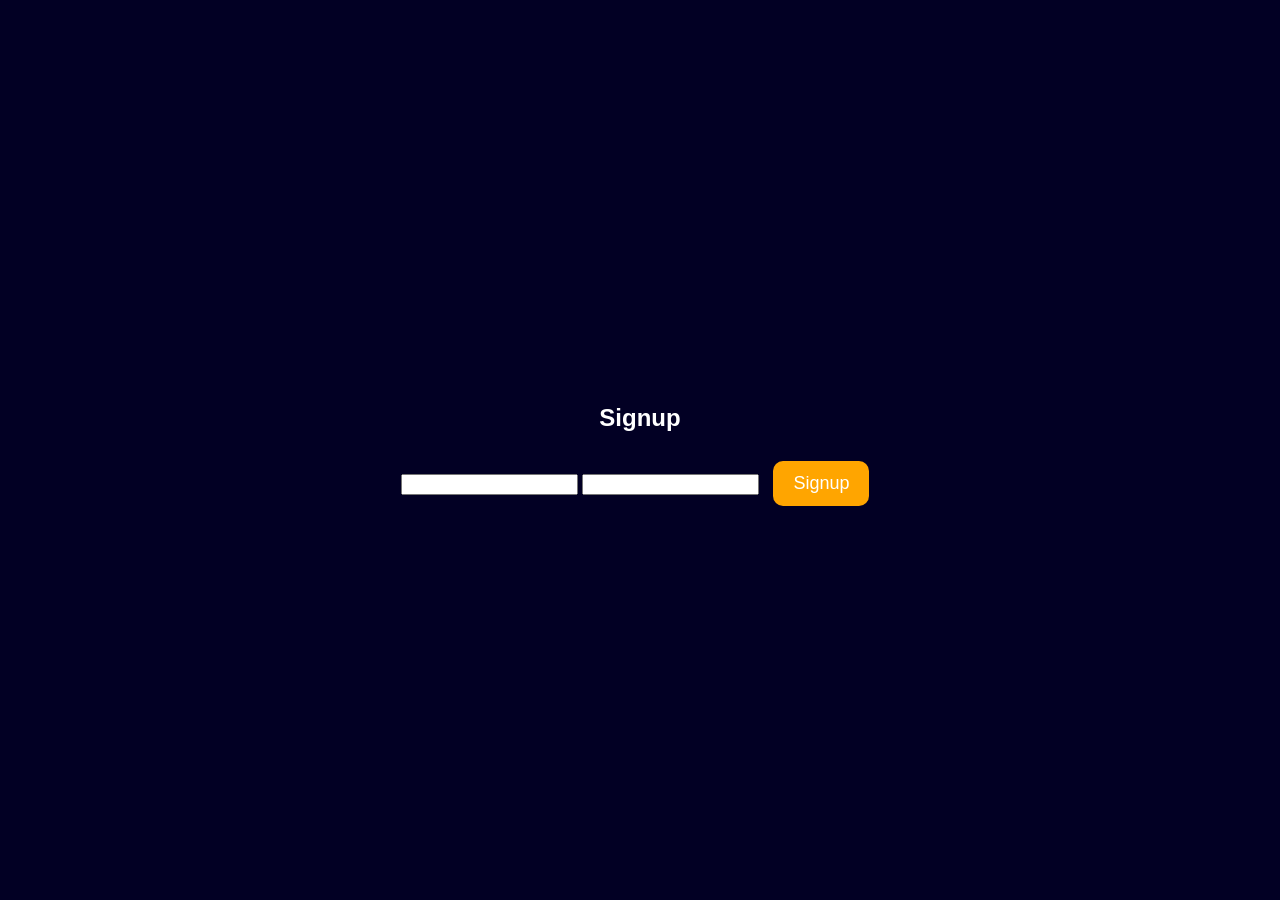
<file: templates/signup.html>
<!DOCTYPE html>
<html>
<head>
<link rel="stylesheet" href="/static/style.css">
</head>
<body class="login-bg">

<div class="login-box">
<h2>Signup</h2>

<form method="POST">
<input type="text" name="username" required>
<input type="password" name="password" required>

<button>Signup</button>
</form>

</div>

</body>
</html>
</file>
<file: static/style.css>
body {
    margin: 0;
    font-family: Arial;
    background: linear-gradient(135deg, #1e3c72, #2a5298);
    color: white;
    text-align: center;
}

.container {
    margin-top: 40px;
}

button {
    padding: 12px 20px;
    margin: 10px;
    border: none;
    border-radius: 10px;
    background: orange;
    color: white;
    font-size: 18px;
    cursor: pointer;
}

button:hover {
    background: darkorange;
}

#result {
    font-size: 30px;
    margin-top: 20px;
}

#suggestion {
    font-size: 20px;
    margin-top: 10px;
    color: #ffd700;
}

#chart {
    background-color: antiquewhite;
    margin-top: 20px;
    border-radius: 10px;
    padding: 10px;
}




body {
    background: #020024;
    display: flex;
    justify-content: center;
    align-items: center;
    height: 100vh;
}

.signup-box {
    background: rgba(255,255,255,0.1);
    padding: 30px;
    border-radius: 15px;
    color: white;
    backdrop-filter: blur(10px);
}
</file>
